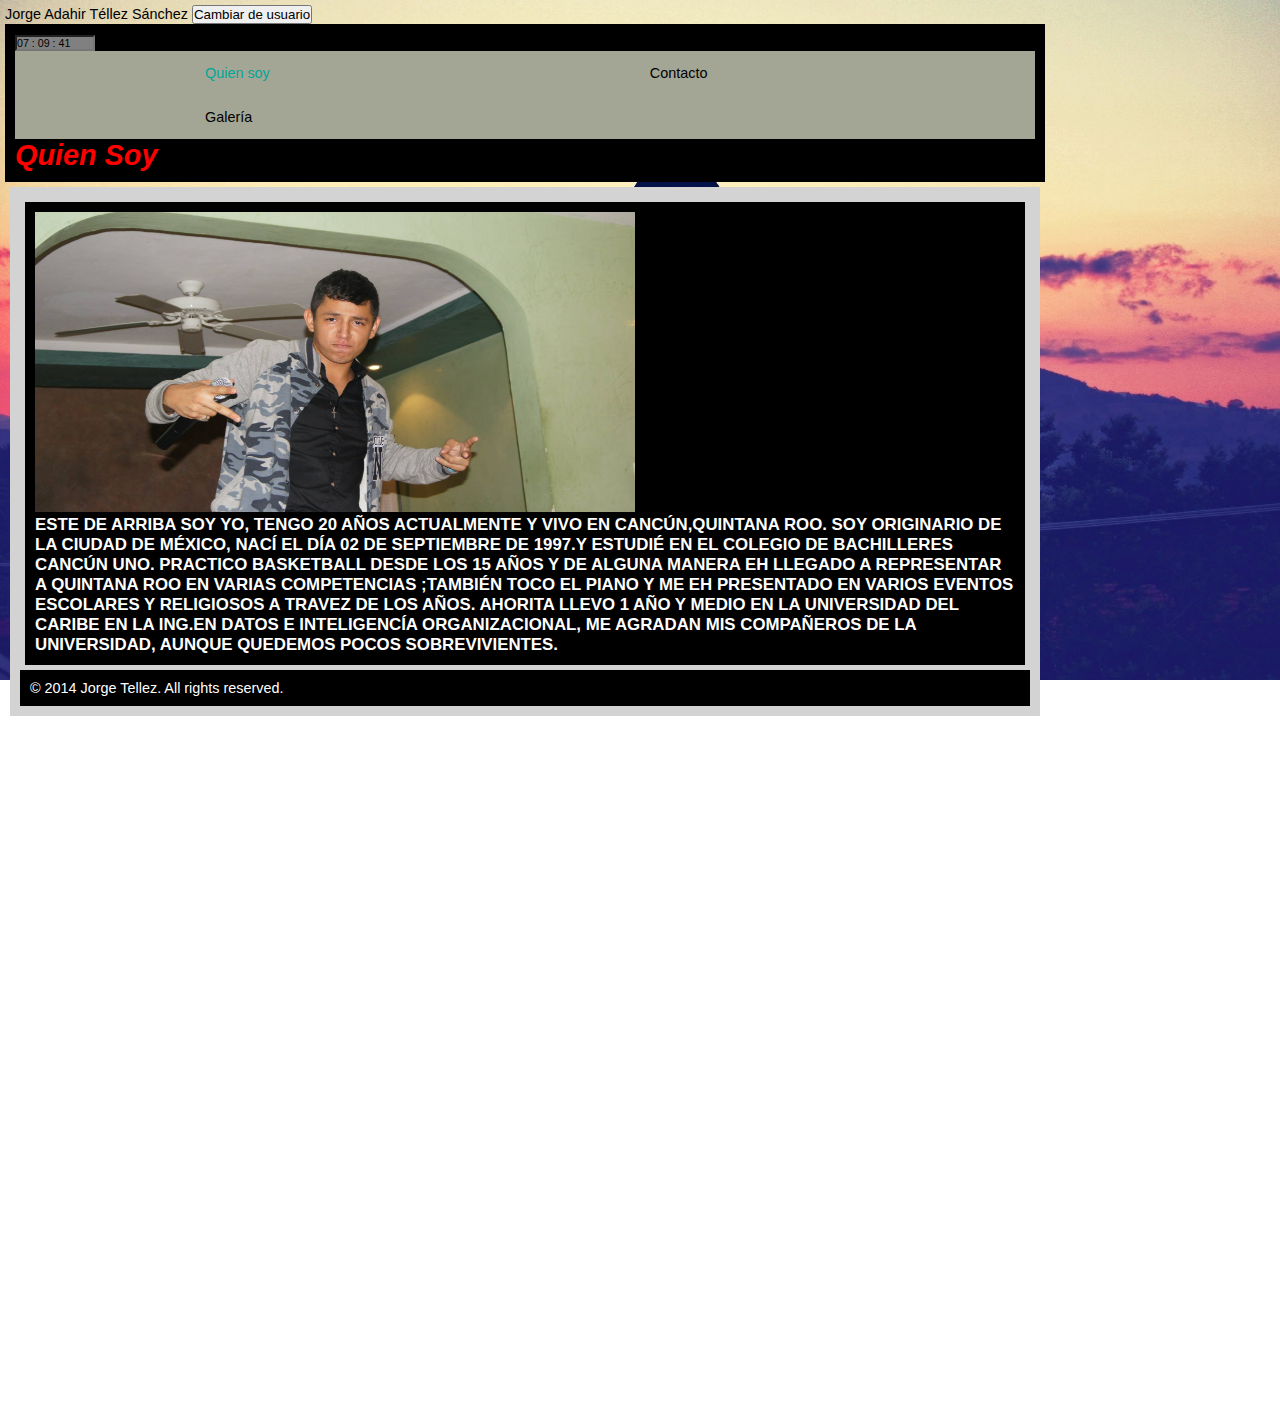
<file: index.html>
<!DOCTYPE html>
<html lang="es">
	<head>
		<tittle>Jorge Adahir T&eacute;llez S&aacute;nchez</tittle>
		<link rel="stylesheet" type="text/css" media="all" href="style.css"/>
		<button>Cambiar de usuario</button>
		<meta charset="utf-8">
		<meta name="description" content="Este es un sitio personal creado por un estudiante de la carrera de Ing en Datos.">
		<script src="nasus.js"></script>
	</head>
	<body>
		<header>
			<body onload="mueveReloj()">
			<form name="form_reloj">
				<input type="text" name="reloj" size="10" style="background-color : Grey; color : Black; font-family : Verdana, Arial, Helvetica; font-size : 8pt; text-align : left;" onfocus="window.document.form_reloj.reloj.blur()">
			</form> 
			<nav>
				<li><a class="activo" href="#Quiensoy">Quien soy</a></li>
				<li><a href="p1.html">Contacto</a></li>
				<li><a href="p2.html">Galer&iacute;a</a></li>
			</nav>
			<h1>Quien Soy</h1>
		</header>
		<section>	
			<article>
				<img src="Images/papusho.jpg" width="600" height="300">
					<h3>Este de arriba soy yo, tengo 20 a&ntilde;os actualmente y vivo en Canc&uacute;n,Quintana Roo. Soy originario de la Ciudad de M&eacute;xico, nac&iacute; el d&iacute;a 02 de Septiembre de 1997.Y estudi&eacute; en el Colegio de Bachilleres Canc&uacute;n Uno. Practico basketball desde los 15 a&ntilde;os y de alguna manera eh llegado a representar a Quintana Roo en varias competencias ;Tambi&eacute;n toco el piano y me eh presentado en varios eventos escolares y religiosos a travez de los a&ntilde;os. Ahorita llevo 1 a&ntilde;o y medio en la Universidad del Caribe en la Ing.En Datos e Inteligenc&iacute;a Organizacional, me agradan mis compa&ntilde;eros de la Universidad, aunque quedemos pocos sobrevivientes.</h3>
			</article>
		<footer>
			&copy; 2014 Jorge Tellez. All rights reserved.
		</footer>
		</section>
	</body>
</html>
</file>
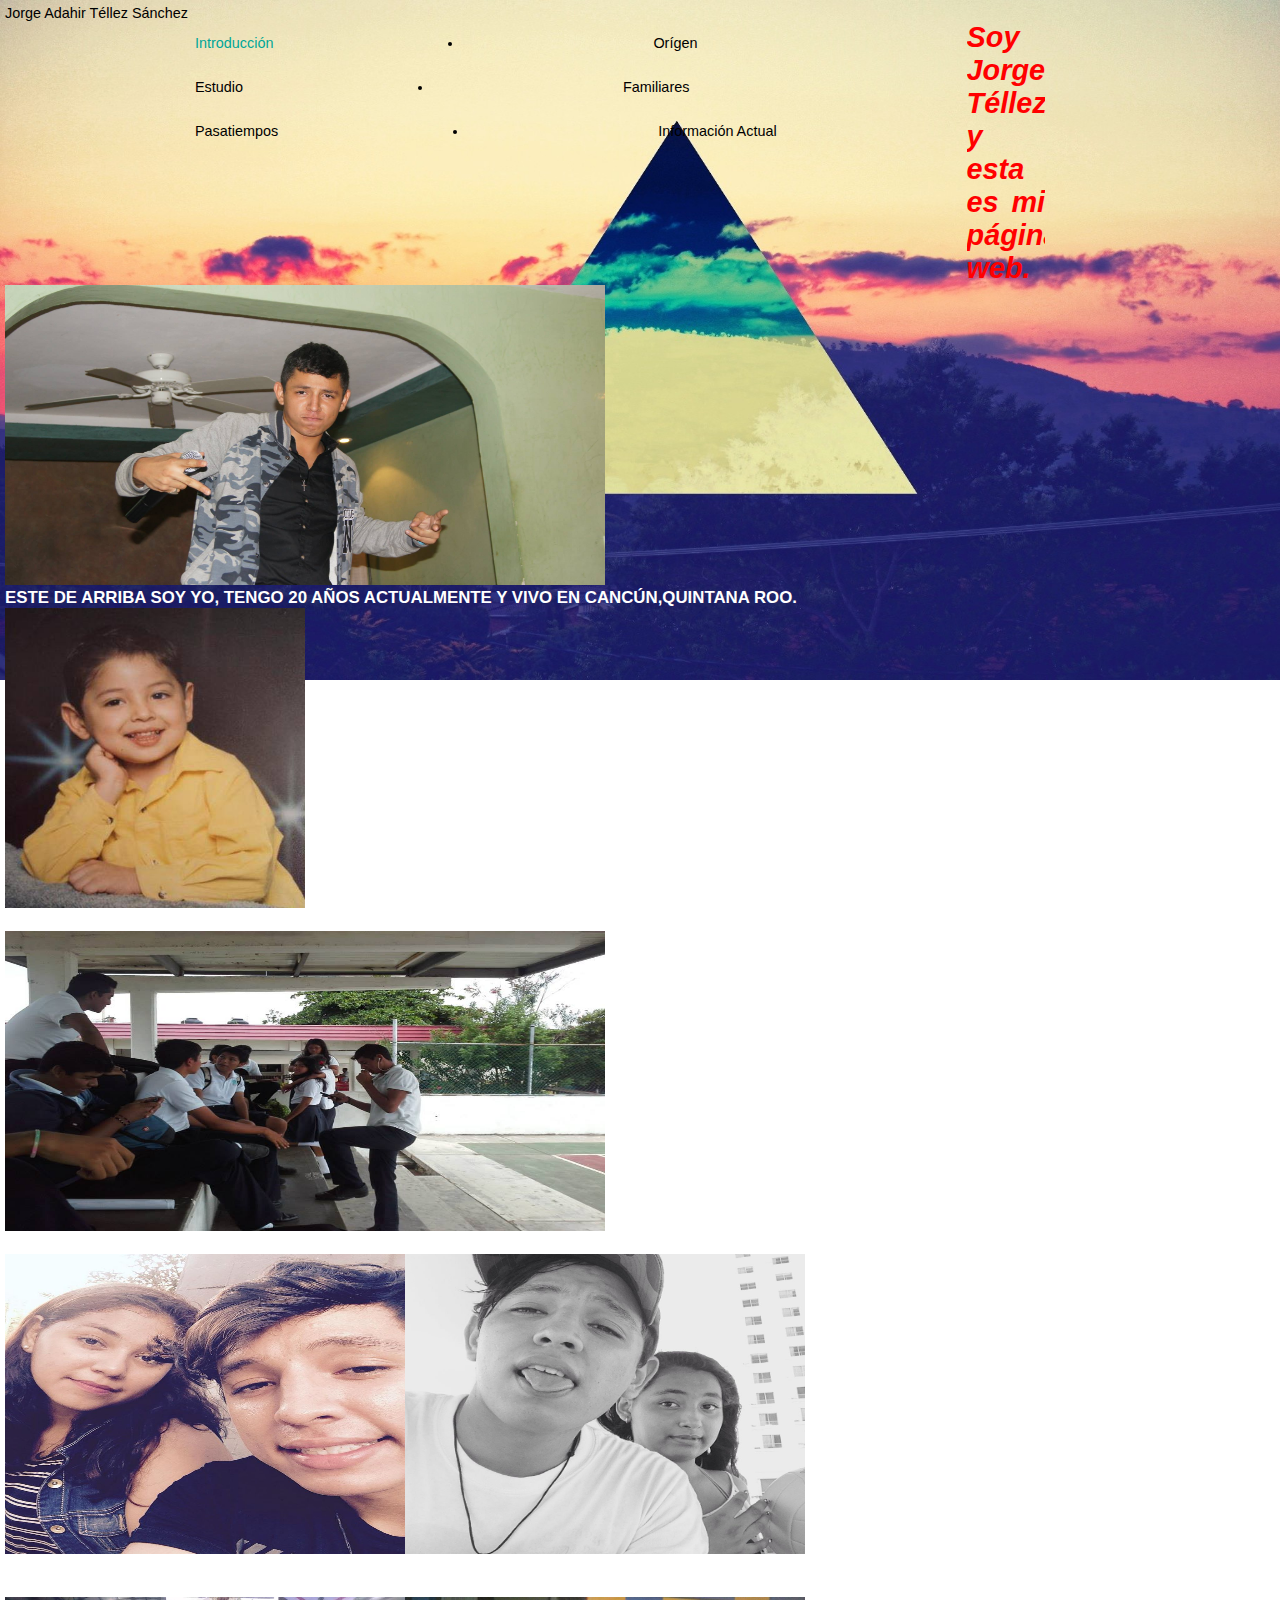
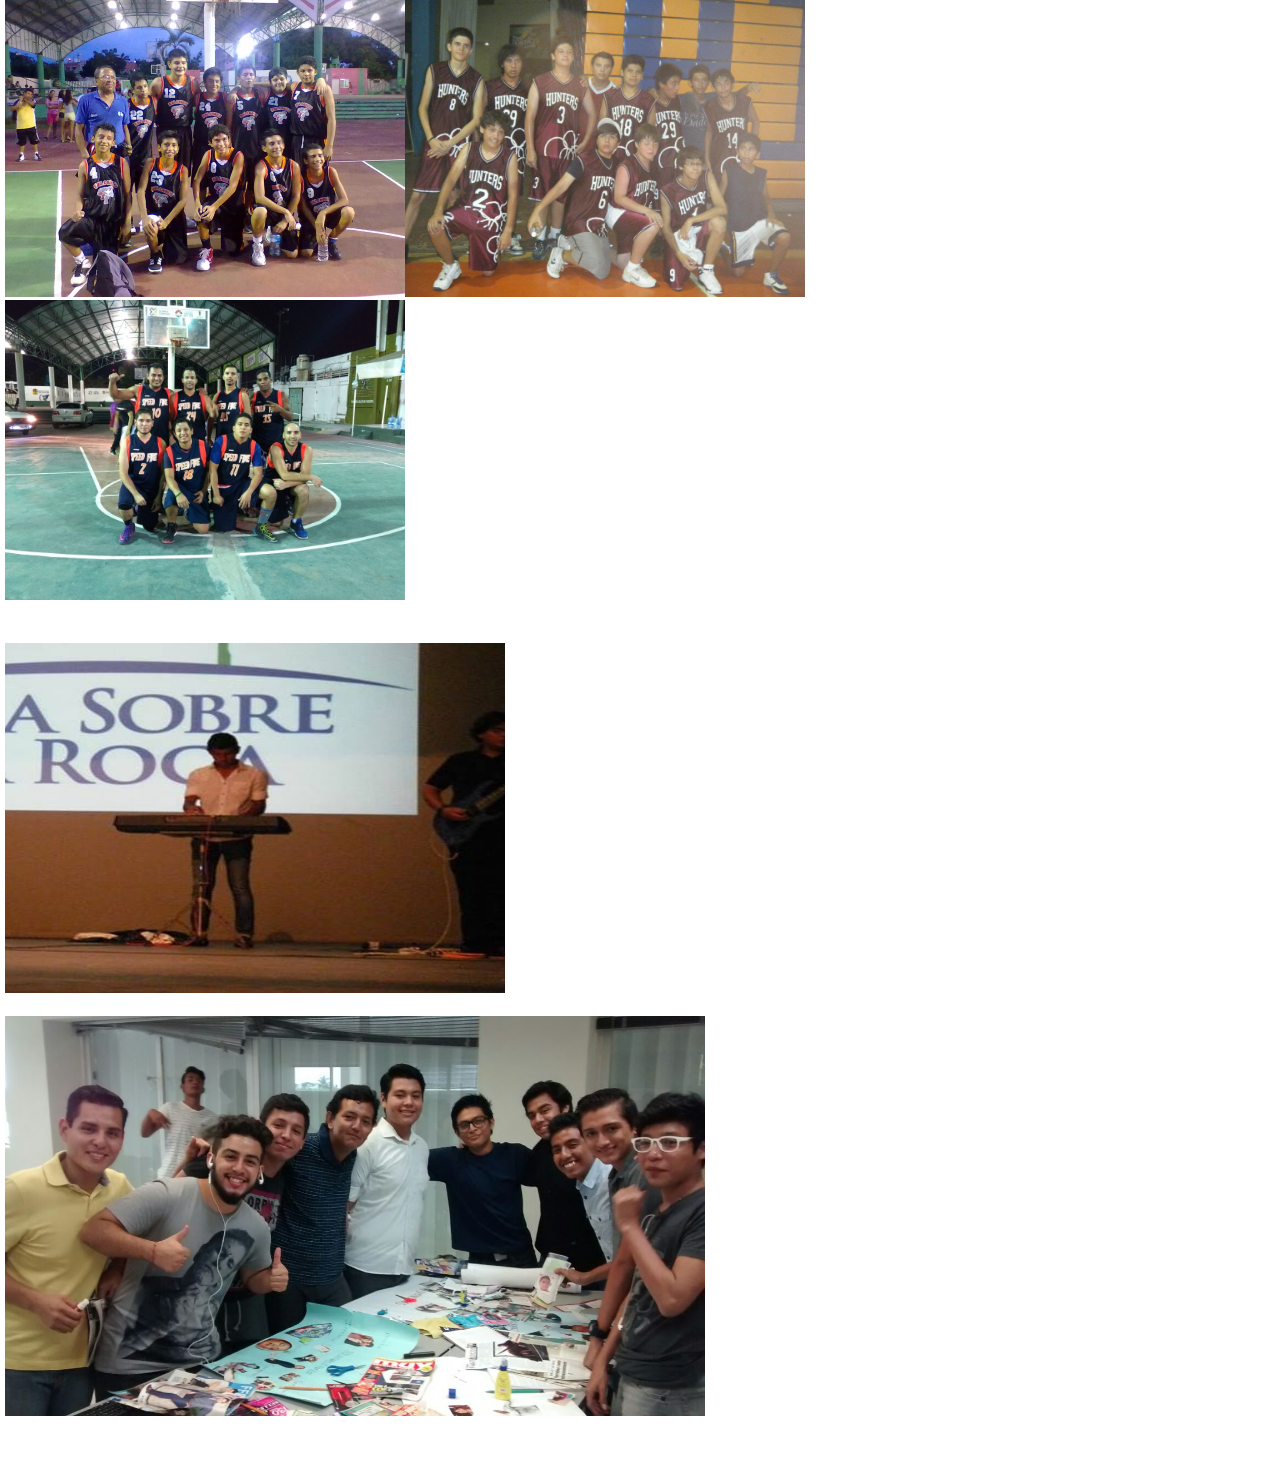
<file: base.html>
<!DOCTYPE html>
<html>
	<head>
		<tittle>Jorge Adahir T&eacute;llez S&aacute;nchez</tittle>
		<link rel="stylesheet" type="text/css" href="style.css">
	</head>
	<body>
	<ul>
		<li><a class="activo" href="#home">Introducci&oacute;n</a></li>
		<li><a href="p1.html">Or&iacute;gen</a></li>
		<li><a href="p2.html">Estudio</a></li>
		<li><a href="#about">Familiares</a></li>
		<li><a href="#news">Pasatiempos</a></li>
		<li><a href="#news">Informaci&oacute;n Actual</a></li>
	</ul>

	<div id="base">
	<div id="b1">
	<div id="princi">
		<h1>Soy Jorge T&eacute;llez, y esta es mi p&aacute;gina web.</h1>
	</div>
	</div>
	<div id="primero">
		<img src="Images/papusho.jpg" width="600" height="300">
		<h3>Este de arriba soy yo, tengo 20 a&ntilde;os actualmente y vivo en Canc&uacute;n,Quintana Roo.</h3>
	</div>
	<div id="segundo">
		<img src="Images/Baby.jpg" width="300" height="300">
		<h3>Soy originario de la Ciudad de M&eacute;xico, nac&iacute; el d&iacute;a 02 de Septiembre de 1997.</h3>
	</div>
	<div id="tercero">	
		<img src="Images/bachito.jpg" width="600" height="300">
		<h3>Y estudi&eacute; en el Colegio de Bachilleres Canc&uacute;n Uno.</h3>
	</div>
	<div id="cuarto">	
		<img src="Images/Ale.jpg" width="400" height="300"><img src="Images/Ame.jpg" width="400" height="300">
		<h3>Ellas 2 son mis hermanas, Karen(Foto de la izquierda) es 3 a&ntilde;os menor que yo, naci&oacute; en Toluca, en cambio America(Foto de la derecha) es 4 a&ntilde;os menor y naci&oacute; en Reynosa, Tamaulipas.</h3>
	</div>
	<div id="quinto">	
		<img src="Images/Basquet1.jpg" width="400" height="300"><img src="Images/Basquet2.jpg" width="400" height="300">
	</div>
	<div id="quini">
		<img src="Images/Basquet3.jpeg" width="400" height="300">
		<h3>Practico basketball desde los 15 a&ntilde;os y de alguna manera eh llegado a representar a Quintana Roo en varias competencias.</h3>
	</div>
	<div id="sexto">	
		<img src="Images/Piano.jpg" width="500" height="350">
		<h3>Tambi&eacute;n toco el piano y me eh presentado en varios eventos escolares y religiosos a travez de los a&ntilde;os.</h3>
	</div>
	<div id="septimo">	
		<img src="Images/Caldodpollo.jpg" width="700" height="400">
		<h3>Ahorita llevo 1 a&ntilde;o y medio en la Universidad del Caribe en la Ing.En Datos e Inteligenc&iacute;a Organizacional, me agradan mis compa&ntilde;eros de la Universidad, aunque quedemos pocos sobrevivientes.</h3>
	</div>
	</div>
	</body>
</html>
</file>
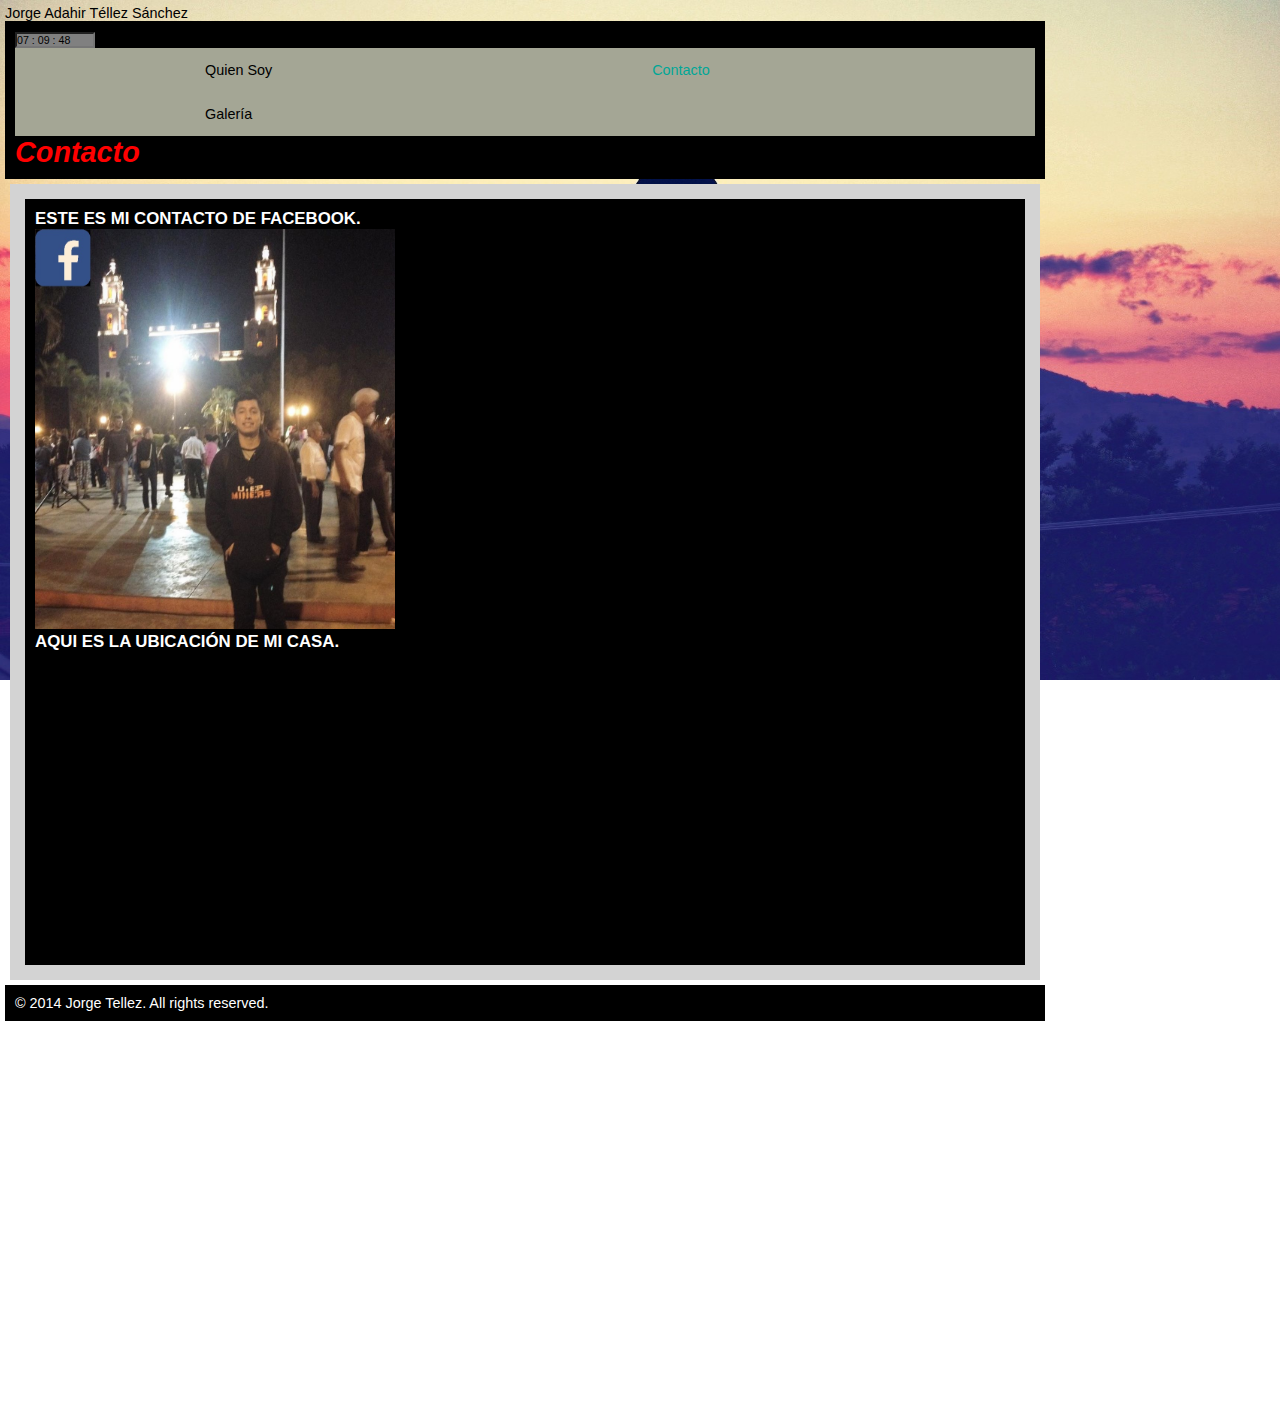
<file: p1.html>
<!DOCTYPE html>
<html>
<head>
		<tittle>Jorge Adahir T&eacute;llez S&aacute;nchez</tittle>
		<link rel="stylesheet" type="text/css" href="style.css">
		<script src="nasus.js"></script>
</head>
<body>
	<header>
		<body onload="mueveReloj()">
		<form name="form_reloj">
			<input type="text" name="reloj" size="10" style="background-color : Grey; color : Black; font-family : Verdana, Arial, Helvetica; font-size : 8pt; text-align : left;" onfocus="window.document.form_reloj.reloj.blur()">
		</form> 
	<nav>
		<li><a href="index.html">Quien Soy</a></li>
		<li><a class="activo" href="#Contacto">Contacto</a></li>
		<li><a href="p2.html">Galer&iacute;a</a></li>
	</nav>

	<h1>Contacto</h1>
		</header>
			<section>
				<article>
		
					<h3>Este es mi contacto de facebook.</h3>
						<a href="https://www.facebook.com/jorgeadahir.tellez">
						<img src="Images/Face.jpg" width="360" height="400" >
						</a>
					<h3>Aqui es la ubicaci&oacute;n de mi casa.</h3>
					<iframe src="https://www.google.com/maps/embed?pb=!1m14!1m12!1m3!1d932.2800713207292!2d-86.84647437341714!3d21.14315123588281!2m3!1f0!2f0!3f0!3m2!1i1024!2i768!4f13.1!5e0!3m2!1ses!2smx!4v1520294229702" width="400" height="300" frameborder="0" style="border:0" allowfullscreen></iframe>
				</article>
			</section>
		<footer>
			&copy; 2014 Jorge Tellez. All rights reserved.
		</footer>
</body>
</html>
</file>
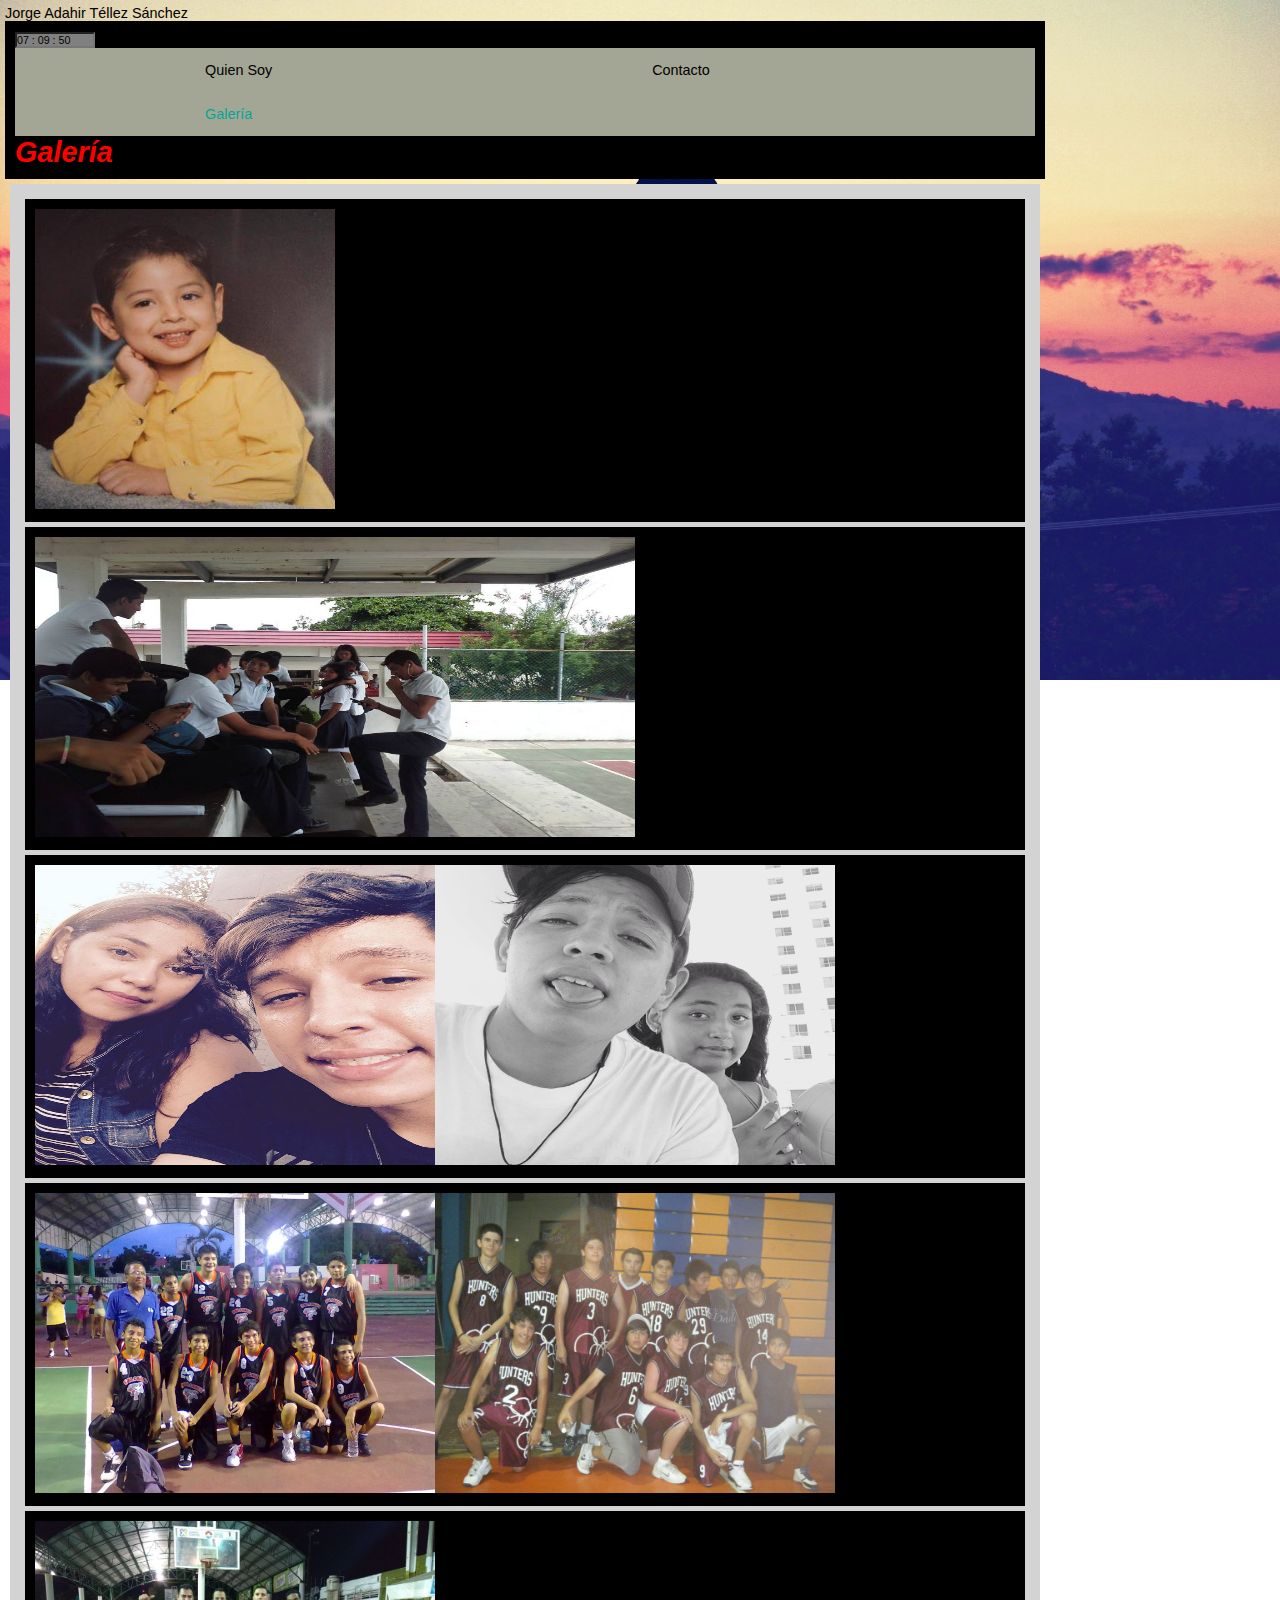
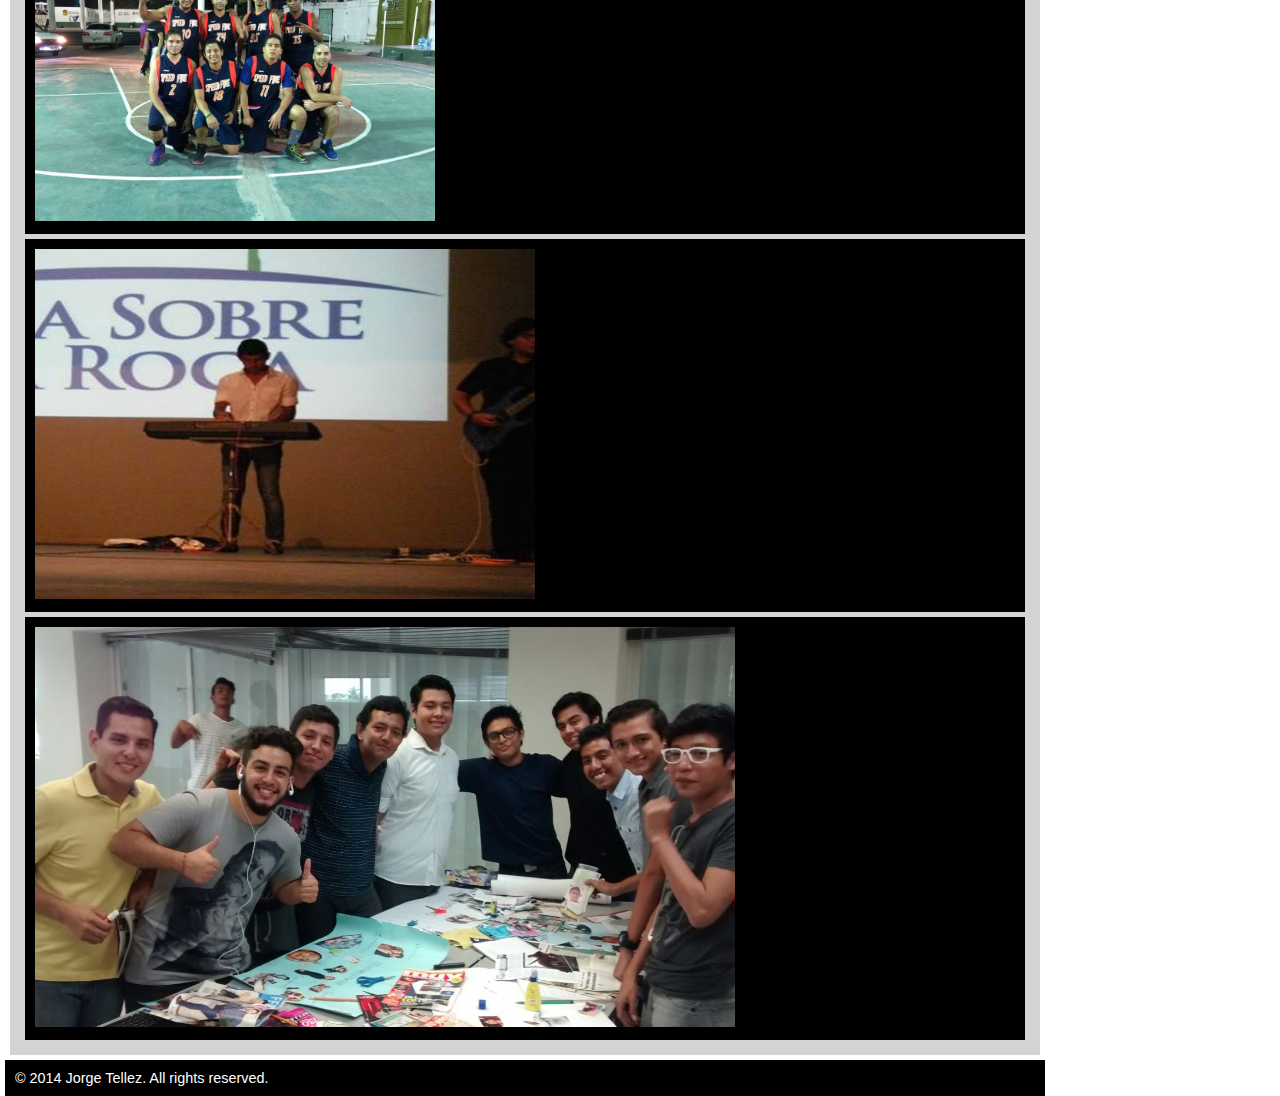
<file: p2.html>
<!DOCTYPE html>
<html>
	<head>
		<tittle>Jorge Adahir T&eacute;llez S&aacute;nchez</tittle>
		<link rel="stylesheet" type="text/css" href="style.css">
		<script src="nasus.js"></script>
	</head>
	<body>
		<header>
			<body onload="mueveReloj()">
			<form name="form_reloj">
				<input type="text" name="reloj" size="10" style="background-color : Grey; color : Black; font-family : Verdana, Arial, Helvetica; font-size : 8pt; text-align : left;" onfocus="window.document.form_reloj.reloj.blur()">
			</form> 
			<nav>
				<li><a href="index.html">Quien Soy</a></li>
				<li><a href="p1.html">Contacto</a></li>
				<li><a class="activo" href="#Galer&iacute;a">Galer&iacute;a</a></li>
			</nav>
	
			<h1>Galer&iacute;a</h1>
		</header>	
		<section>
			<article>
				<img src="Images/Baby.jpg" width="300" height="300">
			</article>
			<article>
				<img src="Images/bachito.jpg" width="600" height="300">
			</article>
			<article>
				<img src="Images/Ale.jpg" width="400" height="300"><img src="Images/Ame.jpg" width="400" height="300">
			</article>
			<article>	
				<img src="Images/Basquet1.jpg" width="400" height="300"><img src="Images/Basquet2.jpg" width="400" height="300">
			</article>
			<article>
				<img src="Images/Basquet3.jpeg" width="400" height="300">
			</article>
			<article>	
				<img src="Images/Piano.jpg" width="500" height="350">
			</article>
			<article>
				<img src="Images/Caldodpollo.jpg" width="700" height="400">
			</article>
		</section>
		<footer>
			&copy; 2014 Jorge Tellez. All rights reserved.
		</footer>
	</body>
</html>
</file>
<file: style.css>
*{
	margin:0px;
	padding:0px;
}



body{
	font-family: Arial;
	font-size: 0.9em; 
	width: 1040px;
	height: 1400px;
	background-image: url("Images/mont.jpg");
	background-repeat: no-repeat;
	background-attachment: fixed;
	background-size: 1350px 680px;
	margin:5px 5px 10px 5px;
}

header,footer{
	padding: 10px;
	color:white;
	background-color: black;
}

section{
	margin: 5px;
    padding: 10px;
    background-color: lightgrey;
}

article{
	margin: 5px;
    padding: 10px;
    background-color: black;
}

h1{
	color:red;
	text-align: justify;
	font-style: oblique;
	overflow: auto;
}

h3{
	text-transform: uppercase;
	color:white;
}


/*div#primero{
	width: 600px;
	height: 350px;
	overflow: auto;
	float: left;
	background-color:grey;
	border: 2px solid rgb(28, 132, 246) ;
	margin:55px 50px 50px 20px;
}

div#segundo{
	width: 313px;
	height: 300px;
	overflow: auto;
	background-color:rgb(164, 166, 149);
	border: 2px solid rgb(28, 132, 246) ;
	margin:55px 50px 50px 0px;
}

div#tercero{
	width: 613px;
	height: 300px;
	overflow: auto;
	background-color:rgb(171, 158, 71);
	border: 2px solid rgb(28, 132, 246) ;
	margin:55px 50px 50px 250px;
}

div#cuarto{
	width: 817px;
	height: 300px;
	overflow: auto;
	background-color:rgb(180, 108, 61);
	border: 2px solid rgb(28, 132, 246) ;
	margin:55px 5px 50px 150px;
	}

div#quinto{
	width: 800px;
	height:300px;
	border: 2px solid rgb(28, 132, 246) ;
	margin:55px 50px 50px 150px;
}

div#quini{
	width: 413px;
	height: 300px;
	overflow: auto;
	background-color:rgb(195, 168, 100);
	border: 2px solid rgb(28, 132, 246);
	float: left;
	margin:55px 50px 50px 20px;
}

div#sexto{
	width: 513px;
	height: 350px;
	overflow: auto;
	background-color:rgb(60, 180, 181);
	border: 2px solid rgb(28, 132, 246) ;
	margin:4px 50px 50px 0px;
}

div#septimo{
	width: 713px;
	height: 400px;
	overflow: auto;
	background-color:rgb(180, 148, 170);
	border: 2px solid rgb(28, 132, 246) ;
	margin:55px 50px 50px 150px;
}
*/
nav {
    list-style-type: none;
    margin: 0;
    padding: 0;
    overflow: hidden;
    background-color: rgb(164, 166, 149);
}

li {
    float: left;
}

li a {
    display: block;
    color: black;
    text-align: center;
    padding: 14px 190px;
    text-decoration: none;
}

li a:hover:not(.activo) {

    background-color: white;
}

.activo {
	color: rgb(0, 166, 151);
    background-color:rgb(0, 166, 151);
}
</file>
